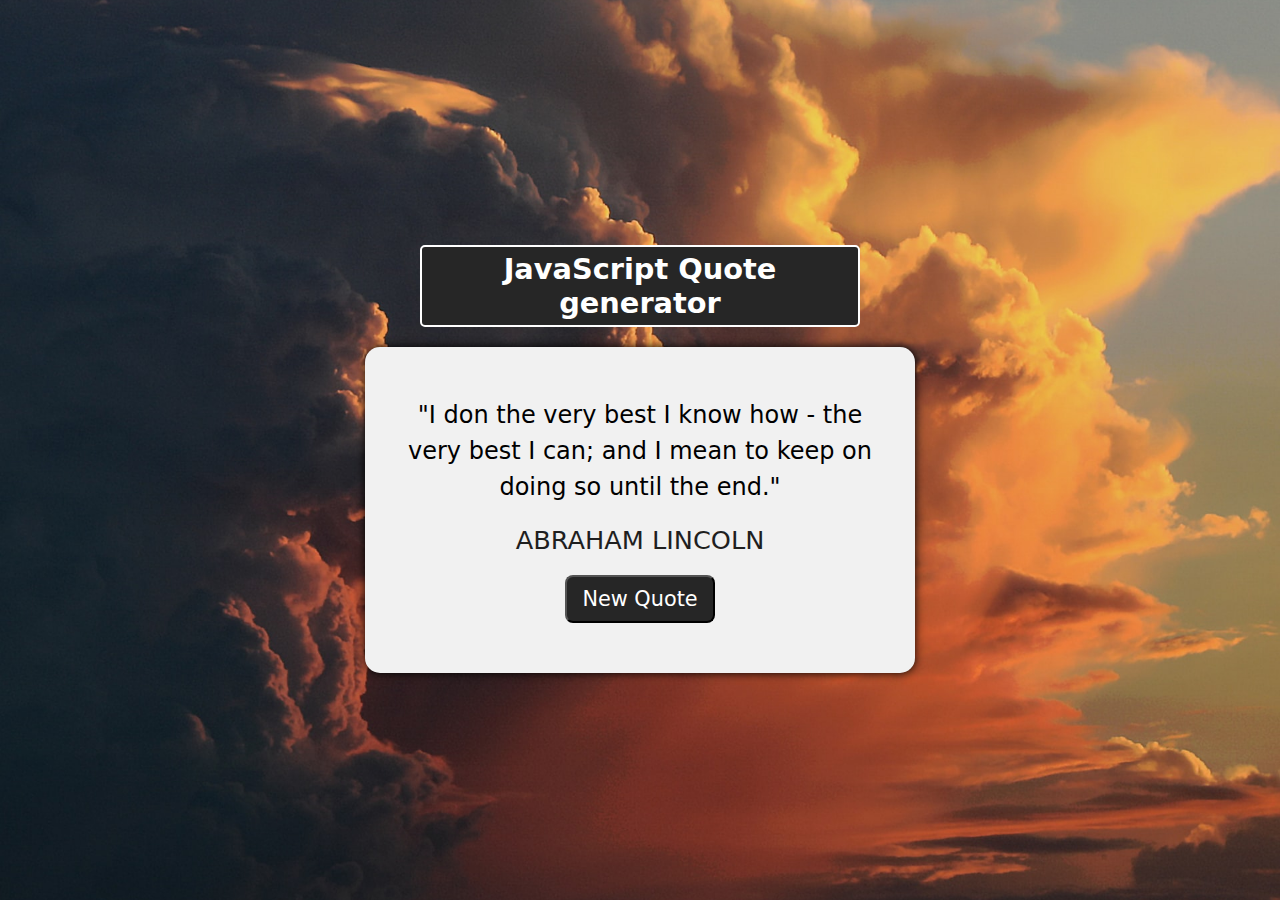
<file: project-1/index.html>
<!DOCTYPE html>
<html lang="en">
<head>
  <meta charset="UTF-8">
  <meta http-equiv="X-UA-Compatible" content="IE=edge">
  <meta name="viewport" content="width=device-width, initial-scale=1.0">
  <title>DOM Manipulation Project 1</title>
  <link rel="stylesheet" href="./styles.css">
</head>
<body>
  <!-- Quote generator -->
  <div class="container">
    <div class="header">
      <h2>JavaScript Quote generator</h2>
    </div>

    <div class="main-content">
      <div class="text-area">
        <span class="quote">
          "I don the very best I know how - the very best I can; and I mean to keep on doing so until the end."
        </span>
      </div>
      <div class="person">Abraham Lincoln</div>

      <div class="button-area">
        <button id="new-quote">New Quote</button>
      </div>
    </div>
  </div>


  <script src="./index.js"></script>
</body>
</html>
</file>
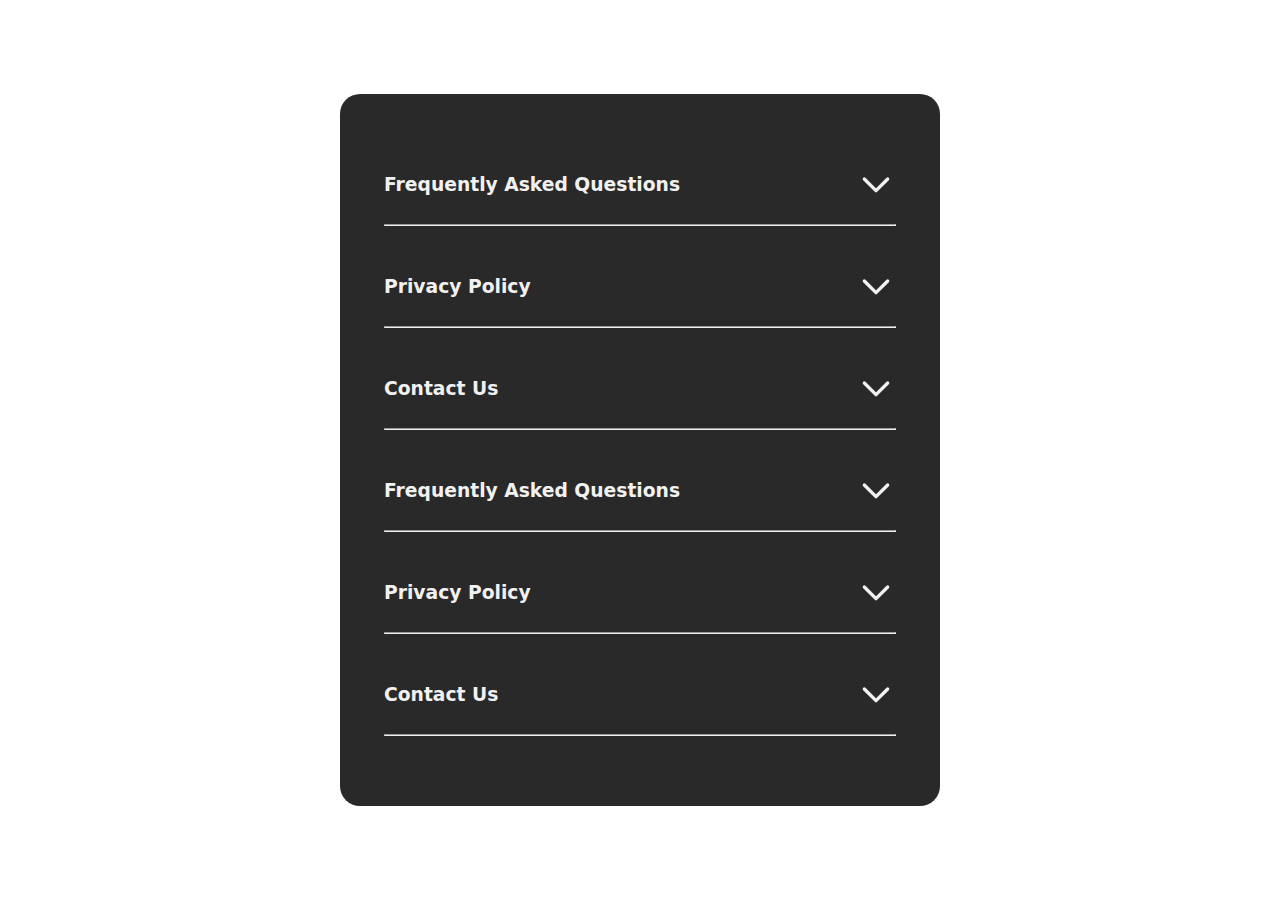
<file: project-2/index.html>
<!DOCTYPE html>
<html lang="en">

<head>
  <meta charset="UTF-8">
  <meta http-equiv="X-UA-Compatible" content="IE=edge">
  <meta name="viewport" content="width=device-width, initial-scale=1.0">
  <title>DOM Manipulation Project 2</title>
  <link rel="stylesheet" href="./styles.css">
</head>

<body>
  <div class="container">
    <div class="dropdown-menu">
      <div class="modal">
        <div class="modal-information">
          <h3>Frequently Asked Questions</h3>
          <svg class="modal-icon"class="modal"xmlns="http://www.w3.org/2000/svg" fill="none" viewBox="0 0 24 24" stroke="currentColor" stroke-width="2" width="40px">
            <path stroke-linecap="round" stroke-linejoin="round" d="M19 9l-7 7-7-7" />
          </svg>
        </div>
        <hr>
        <div class="modal-description modal-hidden modal-invisible">
          <p>Lorem ipsum dolor sit amet consectetur adipisicing elit. Fugiat voluptates dolores, porro sit quis fugit ipsam. Eaque minus qui, adipisci nihil impedit earum fugit, reprehenderit voluptas aliquam accusamus tenetur doloribus!</p>
        </div>
      </div>
      <div class="modal">
        <div class="modal-information">
          <h3>Privacy Policy</h3>
          <svg class="modal-icon"class="modal"xmlns="http://www.w3.org/2000/svg" fill="none" viewBox="0 0 24 24" stroke="currentColor" stroke-width="2" width="40px">
            <path stroke-linecap="round" stroke-linejoin="round" d="M19 9l-7 7-7-7" />
          </svg>
        </div>
        <hr>
        <div class="modal-description modal-hidden modal-invisible">
          <p>Lorem ipsum dolor sit amet consectetur adipisicing elit. Iusto ipsa eaque adipisci nisi molestiae reprehenderit, in eius inventore doloremque ad harum tempora? Esse eveniet praesentium hic aut! Veritatis, pariatur nesciunt?</p>
        </div>
      </div>
      <div class="modal">
        <div class="modal-information">
          <h3>Contact Us</h3>
          <svg class="modal-icon"class="modal"xmlns="http://www.w3.org/2000/svg" fill="none" viewBox="0 0 24 24" stroke="currentColor" stroke-width="2" width="40px">
            <path stroke-linecap="round" stroke-linejoin="round" d="M19 9l-7 7-7-7" />
          </svg>
        </div>
        <hr>
        <div class="modal-description modal-hidden modal-invisible">
          <p>Lorem ipsum, dolor sit amet consectetur adipisicing elit. Non ratione veniam blanditiis earum labore magnam quasi quidem dolore enim incidunt officiis hic tempora, dolores harum obcaecati voluptate neque totam fuga!</p>
        </div>
      </div>
      <div class="modal">
        <div class="modal-information">
          <h3>Frequently Asked Questions</h3>
          <svg class="modal-icon"class="modal"xmlns="http://www.w3.org/2000/svg" fill="none" viewBox="0 0 24 24" stroke="currentColor" stroke-width="2" width="40px">
            <path stroke-linecap="round" stroke-linejoin="round" d="M19 9l-7 7-7-7" />
          </svg>
        </div>
        <hr>
        <div class="modal-description modal-hidden modal-invisible">
          <p>Lorem ipsum dolor sit amet consectetur adipisicing elit. Fugiat voluptates dolores, porro sit quis fugit ipsam. Eaque minus qui, adipisci nihil impedit earum fugit, reprehenderit voluptas aliquam accusamus tenetur doloribus!</p>
        </div>
      </div>
      <div class="modal">
        <div class="modal-information">
          <h3>Privacy Policy</h3>
          <svg class="modal-icon"class="modal"class="modal-icon-active" xmlns="http://www.w3.org/2000/svg" fill="none" viewBox="0 0 24 24" stroke="currentColor" stroke-width="2" width="40px">
            <path stroke-linecap="round" stroke-linejoin="round" d="M19 9l-7 7-7-7" />
          </svg>
        </div>
        <hr>
        <div class="modal-description modal-hidden modal-invisible">
          <p>Lorem ipsum dolor sit amet consectetur adipisicing elit. Iusto ipsa eaque adipisci nisi molestiae reprehenderit, in eius inventore doloremque ad harum tempora? Esse eveniet praesentium hic aut! Veritatis, pariatur nesciunt?</p>
        </div>
      </div>
      <div class="modal">
        <div class="modal-information">
          <h3>Contact Us</h3>
          <svg class="modal-icon"class="modal"xmlns="http://www.w3.org/2000/svg" fill="none" viewBox="0 0 24 24" stroke="currentColor" stroke-width="2" width="40px">
            <path stroke-linecap="round" stroke-linejoin="round" d="M19 9l-7 7-7-7" />
          </svg>
        </div>
        <hr>
        <div class="modal-description modal-hidden modal-invisible">
          <p>Lorem ipsum, dolor sit amet consectetur adipisicing elit. Non ratione veniam blanditiis earum labore magnam quasi quidem dolore enim incidunt officiis hic tempora, dolores harum obcaecati voluptate neque totam fuga!</p>
        </div>
      </div>
    
    </div>
  </div>
  <script src="./index.js"></script>
</body>

</html>
</file>
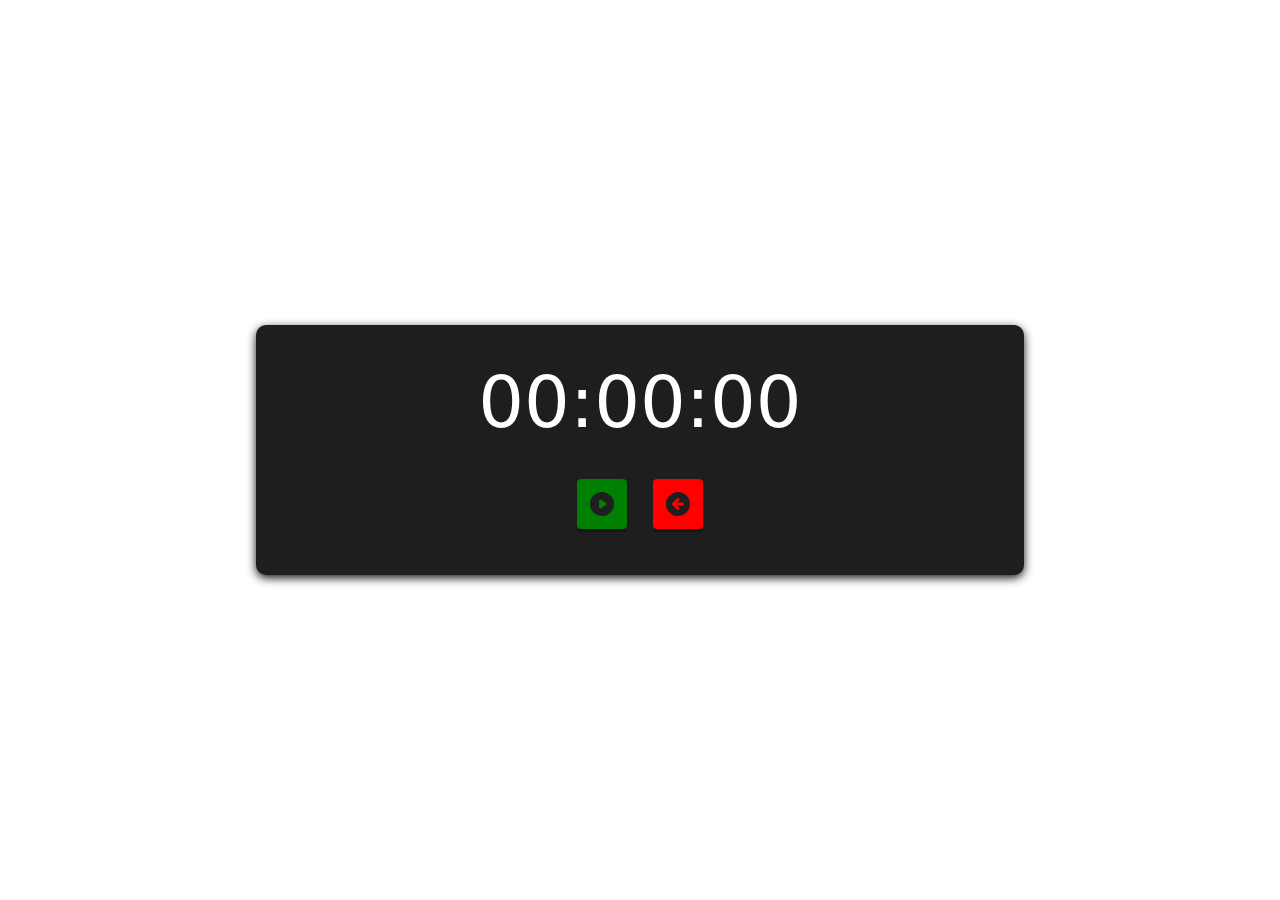
<file: project-3/index.html>
<!DOCTYPE html>
<html lang="en">

<head>
  <meta charset="UTF-8">
  <meta http-equiv="X-UA-Compatible" content="IE=edge">
  <meta name="viewport" content="width=device-width, initial-scale=1.0">
  <title>DOM Manipulation Project 3</title>
  <link rel="stylesheet" href="./styles.css">
</head>

<body>
  <div class="container">
    <div id="timer">
      00:00:00
    </div>
    <div class="buttons">
      <button id="startStopBtn">
        <svg xmlns="http://www.w3.org/2000/svg" id="play" viewBox="0 0 20 20" fill="currentColor">
          <path fill-rule="evenodd"
            d="M10 18a8 8 0 100-16 8 8 0 000 16zM9.555 7.168A1 1 0 008 8v4a1 1 0 001.555.832l3-2a1 1 0 000-1.664l-3-2z"
            clip-rule="evenodd" />
        </svg>
      </button>
      <button id="resetBtn">
        <svg xmlns="http://www.w3.org/2000/svg" viewBox="0 0 20 20" fill="currentColor" id="reset">
          <path fill-rule="evenodd"
            d="M10 18a8 8 0 100-16 8 8 0 000 16zm.707-10.293a1 1 0 00-1.414-1.414l-3 3a1 1 0 000 1.414l3 3a1 1 0 001.414-1.414L9.414 11H13a1 1 0 100-2H9.414l1.293-1.293z"
            clip-rule="evenodd" />
        </svg>
      </button>
    </div>
  </div>
  <script src="./index.js"></script>
</body>

</html>
</file>
<file: project-1/styles.css>
* {
  font-family: system-ui, -apple-system, BlinkMacSystemFont, 'Segoe UI', Roboto, Oxygen, Ubuntu, Cantarell, 'Open Sans', 'Helvetica Neue', sans-serif;
  margin: 0;
  padding: 0;
  box-sizing: border-box;
}

body {
  display: flex;
  justify-content: center;
  align-items: center;
  height: 100vh;
  text-align: center;
  background: url(./src/image-1.jpg) no-repeat center center / cover;
}

.container {
  max-width: 550px;
  min-width: 300px;
  height: 450px;
  margin: 0 20px;
}

.header {
  font-size: 1.2rem;
  border: solid 2px #fff;
  color: #fff;
  background-color: #262626;
  padding: 5px;
  width: 80%;
  margin: 20px auto;
  border-radius: 5px;
}

.main-content {
  width: 100%;
  background-color: #f1f1f1;
  border-radius: 15px;
  padding: 50px 40px;
  box-shadow: 0 0 10px;
}

.main-content .text-area {
  font-size: 1.5rem;
  line-height: 1.5;
}

.person {
  font-size: 1.6rem;
  color: #1f1f1f;
  text-transform: uppercase;
  margin-top: 20px;
}

.button-area button {
  background-color: #262626;
  color: #fff;
  font-size: 1.3rem;
  padding: 10px 15px;
  margin-top: 20px;
  border-radius: 8px;
}

.button-area button:hover {
  color: gray;
}
</file>
<file: project-2/styles.css>
* {
  margin: 0;
  padding: 0;
  box-sizing: border-box;
  font-family: system-ui, -apple-system, BlinkMacSystemFont, 'Segoe UI', Roboto, Oxygen, Ubuntu, Cantarell, 'Open Sans', 'Helvetica Neue', sans-serif;
}

body {
  display: fixed;
  background: url(https://media.giphy.com/media/DTh1K6VuivY0gEuzWy/giphy.gif) no-repeat center center/ cover;
  min-height: 100vh;
  color: #f1f1f1;
}

.container {
  display: flex;
  justify-content: center;
  align-items: center;
  min-height: 100vh;
  padding: 54px 0;
}

.dropdown-menu {
  background-color: #292929;
  min-height: 704px;
  width: 600px;
  margin: 0 16px;
  padding: 50px 40px;
  border-radius: 20px;
}

.modal {
  display: flex;
  flex-direction: column;
  gap: 20px;
  padding: 20px 4px;
  transition: all 300ms ease-in-out;
}

.modal-information {
  display: flex;
  justify-content: space-between;
  align-items: center;
}

.modal-hidden {
  display: none;
}

.modal-invisible {
  color: #292929;
}

.modal-description {
  transition: all 300ms ease-in-out;
  opacity: 1;
}

.modal-icon {
  transition: all 300ms ease-in-out;
}

.modal-icon-active {
  transform: rotate(180deg);
}
</file>
<file: project-3/styles.css>
* {
  margin: 0;
  padding: 0;
  box-sizing: border-box;
  font-family: system-ui, -apple-system, BlinkMacSystemFont, 'Segoe UI', Roboto, Oxygen, Ubuntu, Cantarell, 'Open Sans', 'Helvetica Neue', sans-serif;
}

body {
  height: 100vh;
  background: url(https://media.giphy.com/media/W3a0zO282fuBpsqqyD/giphy.gif) no-repeat center center / cover;
  display: flex;
  justify-content: center;
  align-items: center;
}

.container {
  width: 60%;
  height: 250px;
  background-color: #1e1e1e;
  border-radius: 10px;
  box-shadow: 0 3px 10px #171717;
  color: white;
}

#timer {
  width: 100%;
  font-size: 72px;
  text-align: center;
  margin: 0px auto;
  padding: 35px;
}

.buttons {
  text-align: center;
}

button {
  margin: 0 10px;
  border: none;
  outline: none;
  background: #171717;
  transition: all 200ms ease-in;
}

button:hover {
  transform: scale(1.05);
}

button svg {
  font-size: 2rem;
  padding: 10px;
  color: #1f1f1f;
  width: 50px;
  height: 50px;
  border-radius: 4px;
}

#play {
  background-color: green;
}

#pause {
  background-color: orange;
}

#reset {
  background-color: red;
}

@media (max-width: 560px) {
  .container {
    width: calc(100vw - 40px);
    display: flex;
    flex-direction: column;
    justify-content: center;
    padding-bottom: 40px;
  }

  #timer {
    font-size: 1.8rem;
  }
}
</file>
